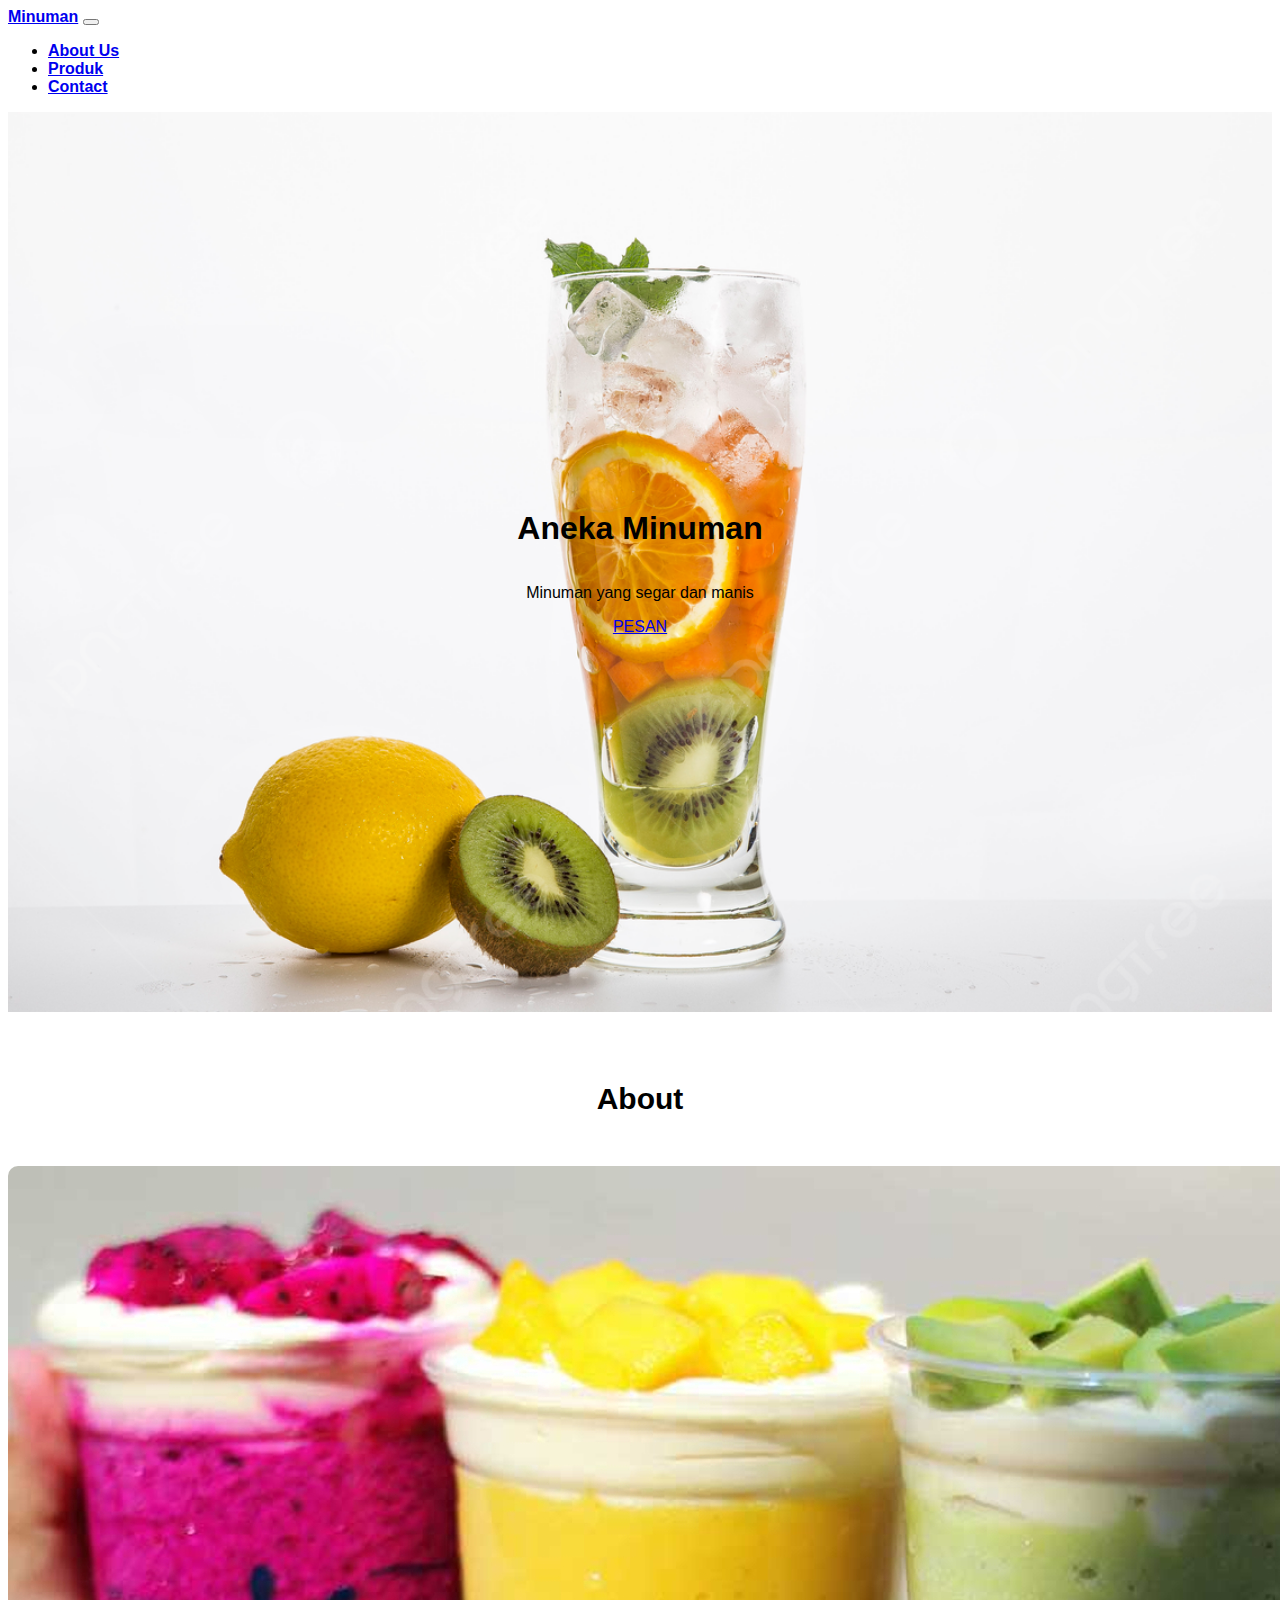
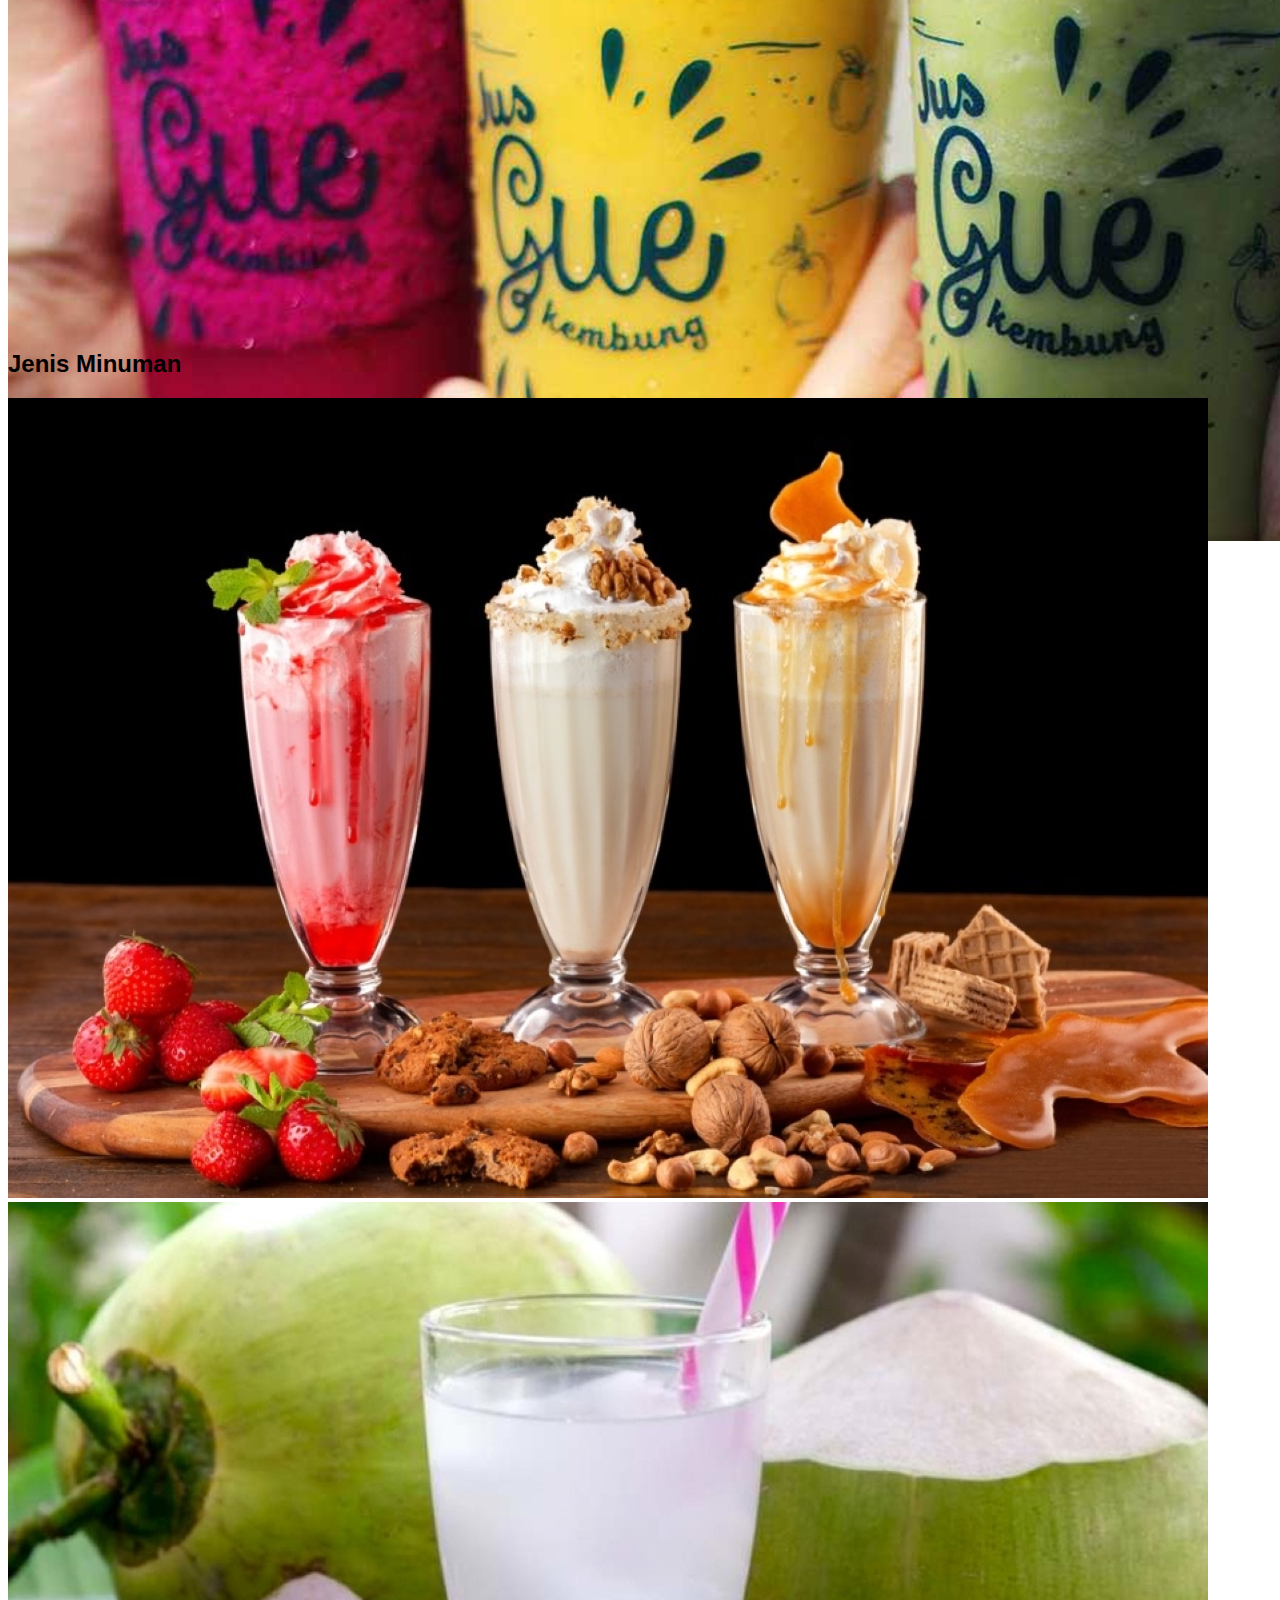
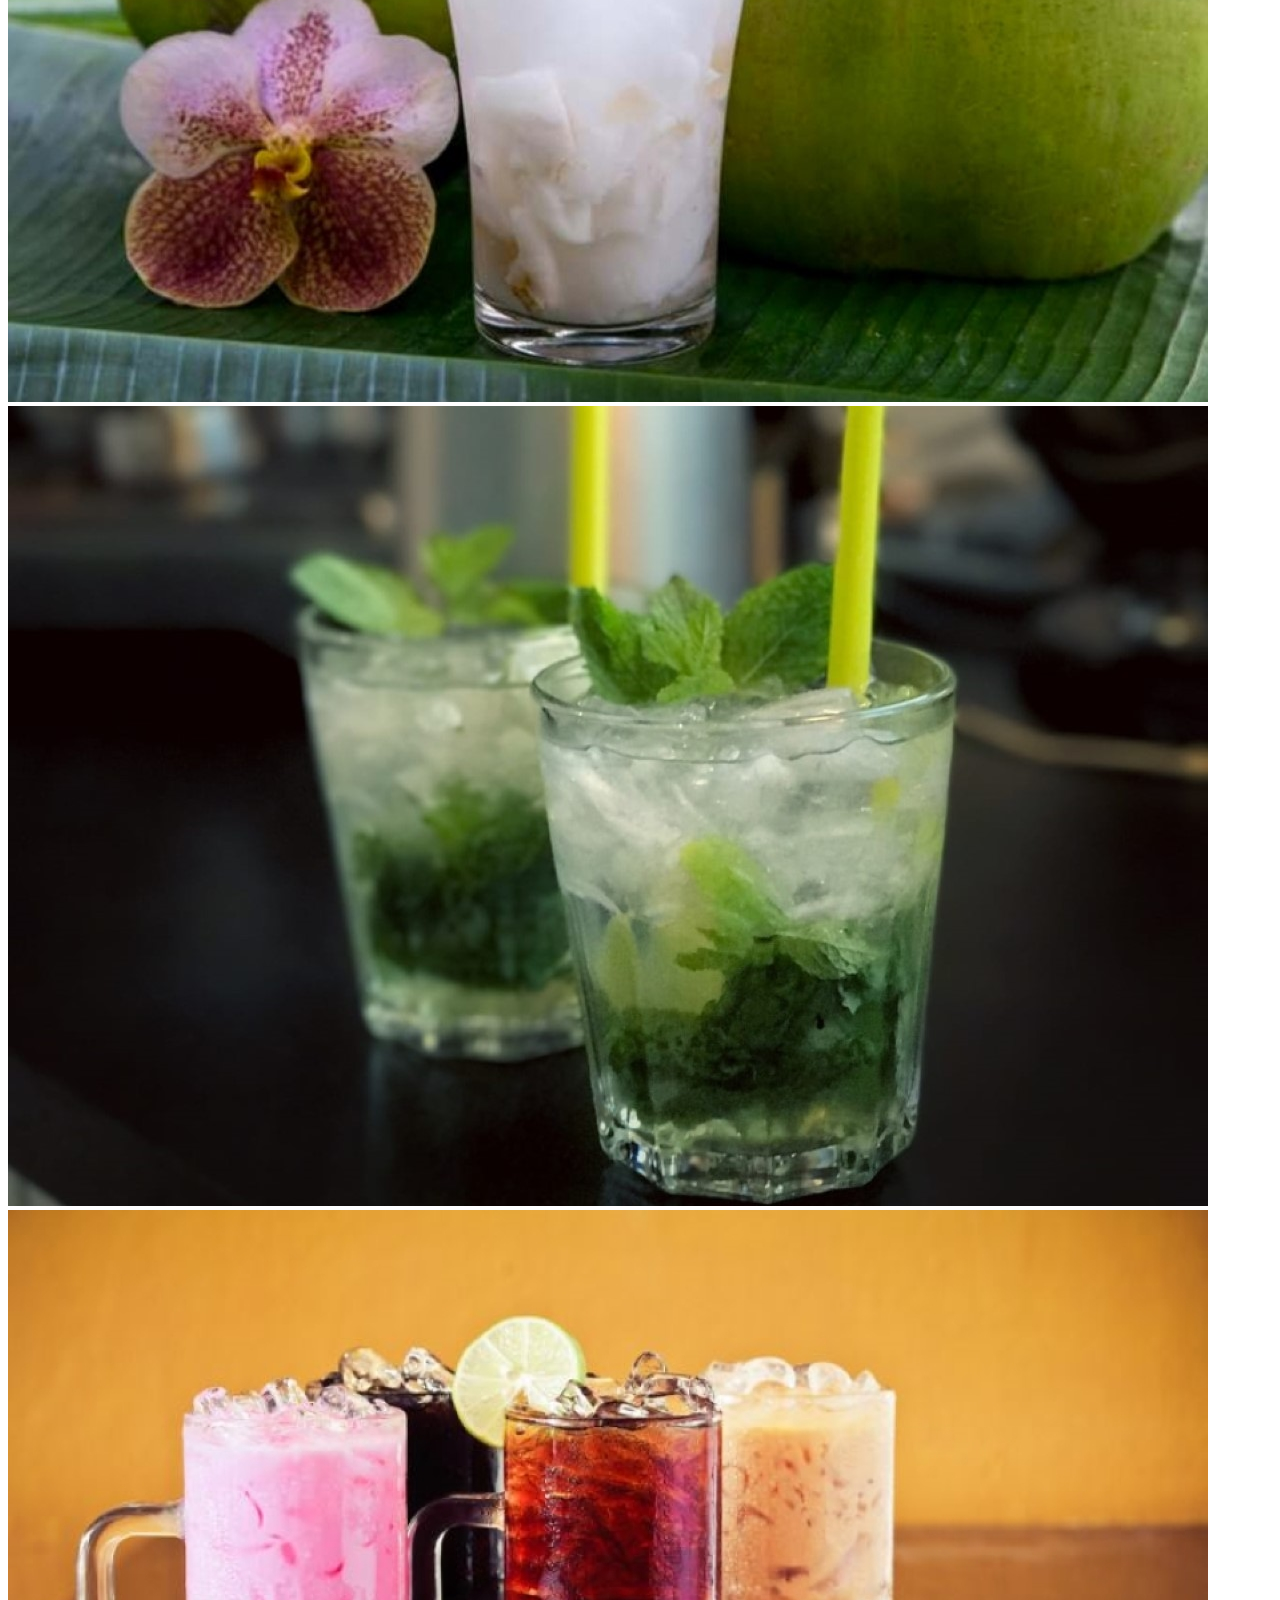
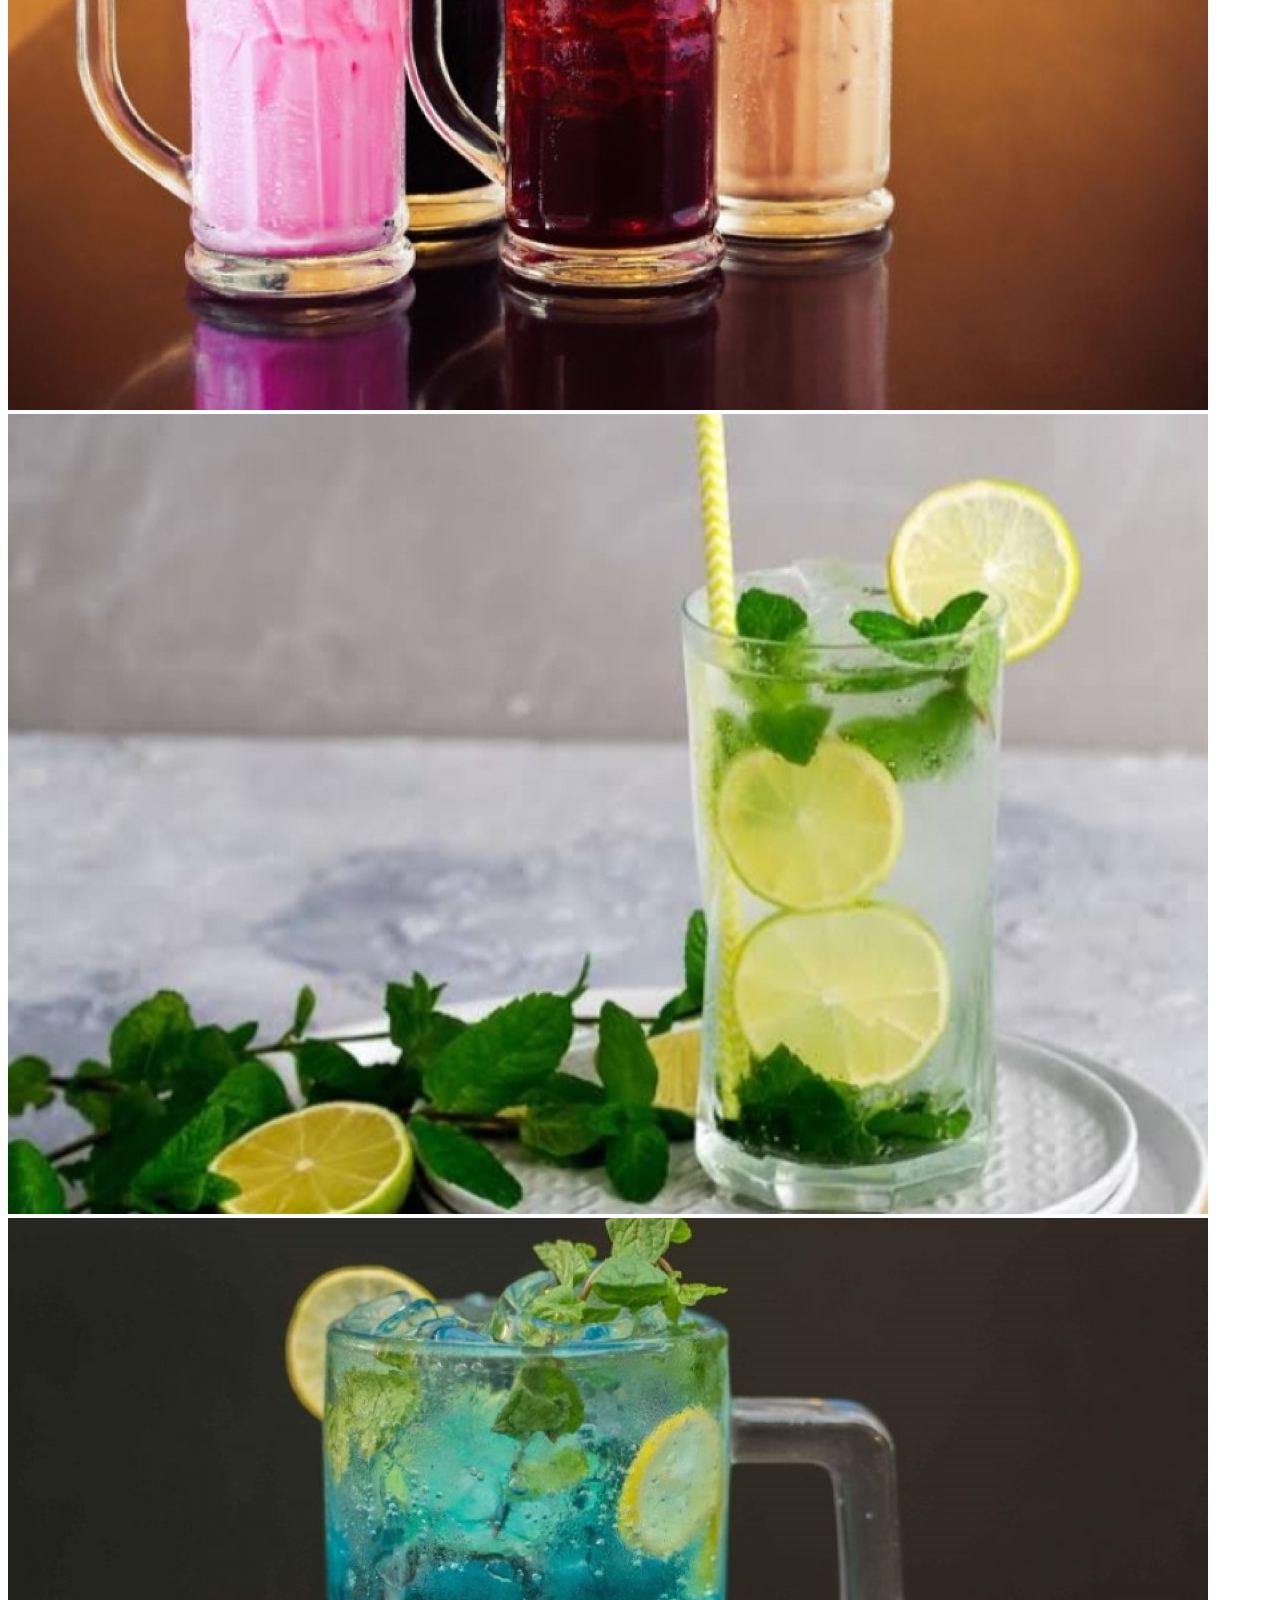
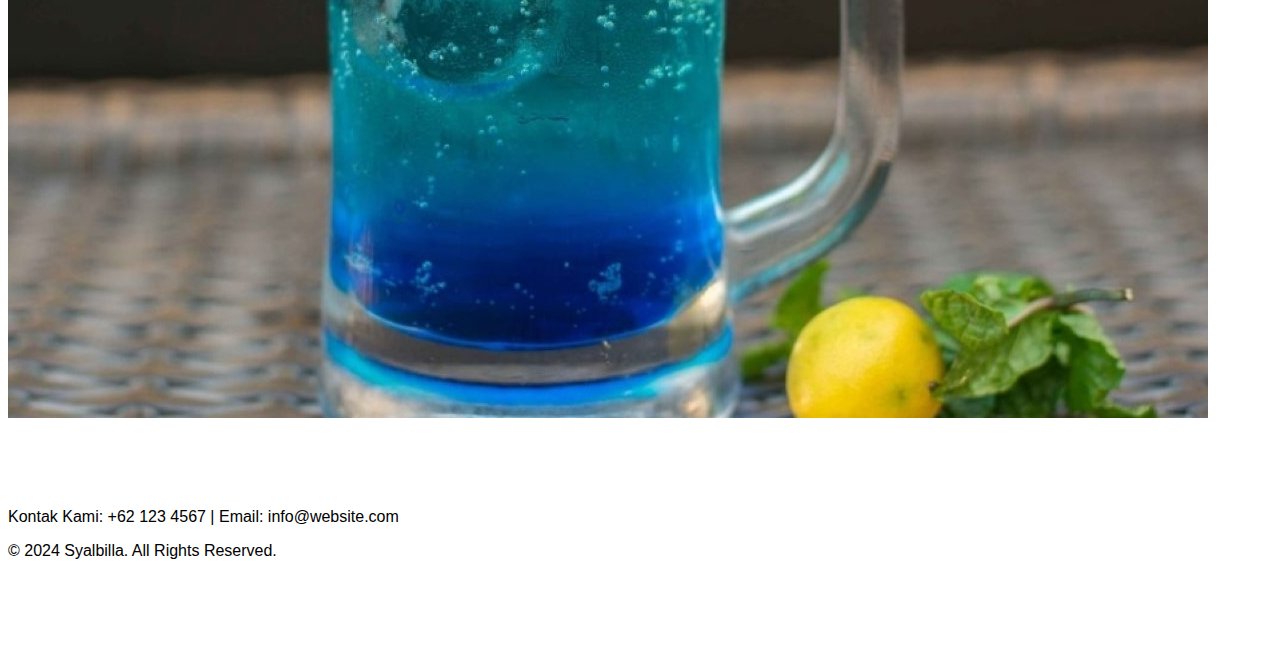
<file: index.html>
<!DOCTYPE html>
<html lang="en">
<head>
    <meta charset="UTF-8">
    <meta name="viewport" content="width=device-width, initial-scale=1.0">
    <link href="https://cdn.jsdelivr.net/npm/bootstrap@5.0.2/dist/css/bootstrap.min.css" rel="stylesheet" integrity="sha384-EVSTQN3/azprG1Anm3QDgpJLIm9Nao0Yz1ztcQTwFspd3yD65VohhpuuCOmLASjC" crossorigin="anonymous">
    <title>Rekayasa Web</title>
    <link rel="stylesheet" href="style.css">
</head>
<body>
        <nav class="navbar navbar-expand-lg navbar-light navbar-transparan fixed-top">
            <div class="container">
              <a class="navbar-brand" href="#">Minuman</a>
              <button class="navbar-toggler" type="button" data-bs-toggle="collapse" data-bs-target="#navbarSupportedContent" aria-controls="navbarSupportedContent" aria-expanded="false" aria-label="Toggle navigation">
                <span class="navbar-toggler-icon"></span>
              </button>
              <div class="collapse navbar-collapse" id="navbarSupportedContent">
                <ul class="navbar-nav ms-auto">
                  <li class="nav-item">
                    <a class="nav-link active" aria-current="page" href="about.html">About Us</a>
                  </li>
                  <li class="nav-item">
                    <a class="nav-link active" href="#">Produk</a>
                  </li>
                  <li class="nav-item">
                    <a class="nav-link active" href="#">Contact</a>
                  </li>
                  </li>
                </ul>
              </div>
            </div>
          </nav>

          <section class="images">
              <h1><b>Aneka Minuman</b></h1>
              <p>Minuman yang segar dan manis</p>
              <a class="btn btn-warning text-white btn-lg" href="#" role="button">PESAN</a>
          </section>

          <section class="about">
            <div class="container">
              <div class="heading">About</div>
              <div class="row">
                <div class="col-md-6">
                  <div class="card">
                    <img src="img/ggb2.jpeg" alt="">
                  </div>
                </div>

                <div class="col-md-6">
                  <h2>Minuman</h2>
                  <p>Minuman segar dan manis.</p>
                  <a class="btn btn-warning" href="about.html" role="button">Learn More</a>
                </div>
              </div>
            </div>
          </section>
           <br>
          <section>
            <div class="produk">
              <div class="judul m-5">
                <h2 class="text-center"><b>Jenis Minuman</b></h2>
              </div>
            </div>
            <div class="row row-cols-1 row-cols-md-3 g-4">
              <div class="col-md-6 col-lg-4">
                <div class="card">
                  <img src="img/gb1.jpg" class="card-img-top" alt="">
                  
                </div>
              </div>

              <div class="col-md-6 col-lg-4">
                <div class="card">
                  <img src="img/gb2.jpg" class="card-img-top" alt="">
                  
                </div>
              </div>

              <div class="col-md-6 col-lg-4">
                <div class="card">
                  <img src="img/gb3.jpg" class="card-img-top" alt="">
                  
                </div>
              </div>

              <div class="col-md-6 col-lg-4">
                <div class="card">
                  <img src="img/gb4.jpg" class="card-img-top" alt="">
                  
                </div>
              </div>

              <div class="col-md-6 col-lg-4">
                <div class="card">
                  <img src="img/gb5.jpg" class="card-img-top" alt="">
                  
                </div>
              </div>

              <div class="col-md-6 col-lg-4">
                <div class="card">
                  <img src="img/gb6.jpg" class="card-img-top" alt="">
                  
                </div>
              </div>
            </div>
          </section>
      
          <footer class="bg-warning mt-5 mb-5 text-center">
            <div class="footer">
                <div class="row">
                  <div class="container text-center">
                    <p>Kontak Kami: +62 123 4567 | Email: info@website.com</p>
                    <p>&copy; 2024 Syalbilla. All Rights Reserved.</p>
                </div>
                </div>
            </div>
          </footer>
</body>
</html>
</file>
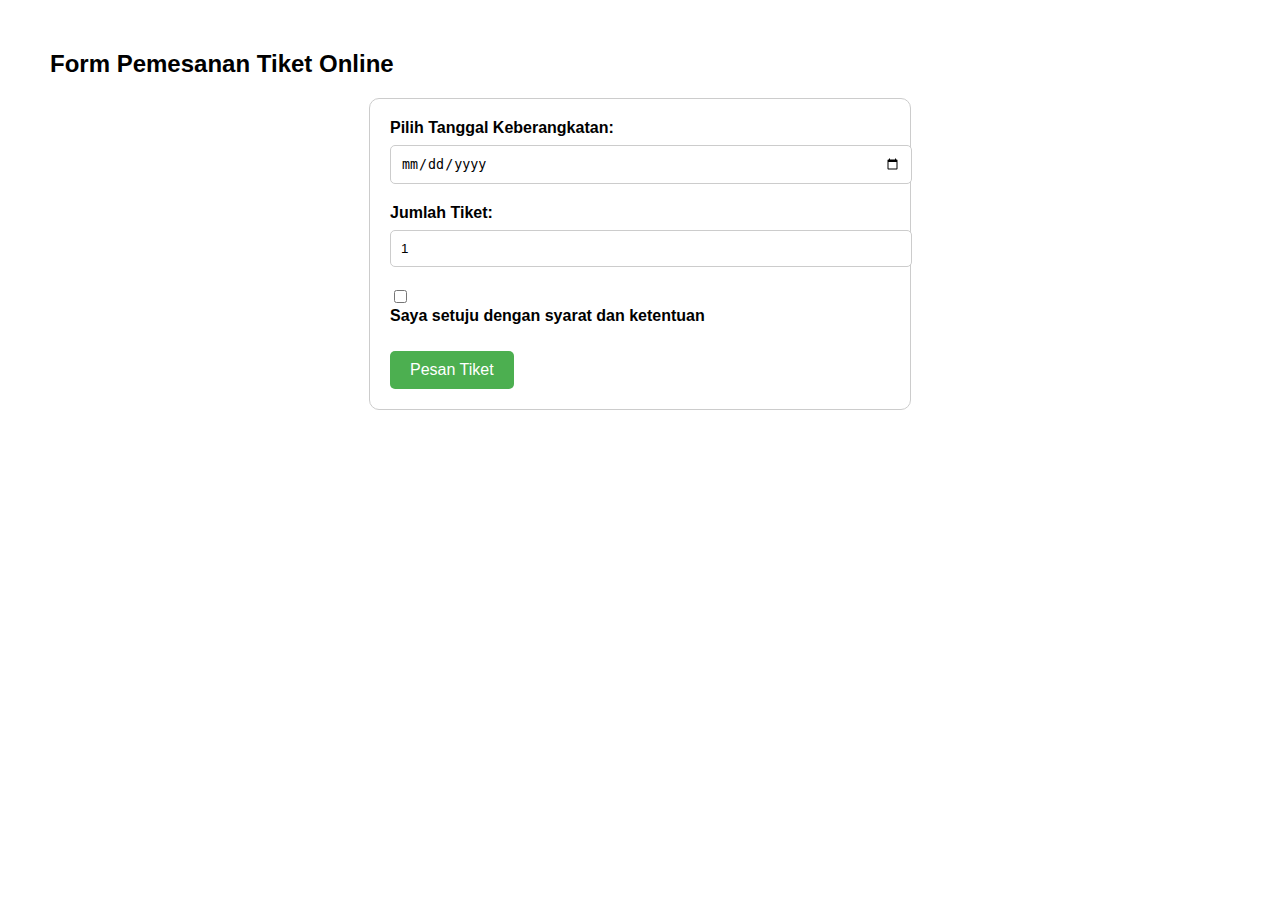
<file: tugas-advance-components.html>
<!DOCTYPE html>
<html lang="id">
<head>
    <meta charset="UTF-8">
    <meta name="viewport" content="width=device-width, initial-scale=1.0">
    <title>Form Pemesanan Tiket Online</title>
    <style>
        body {
            font-family: Arial, sans-serif;
            margin: 50px;
        }

        form {
            max-width: 500px;
            margin: 0 auto;
            padding: 20px;
            border: 1px solid #ccc;
            border-radius: 10px;
        }
        label {
            display: block;
            margin-bottom: 8px;
            font-weight: bold;
        }
        input[type="date"], input[type="number"] {
            width: 100%;
            padding: 10px;
            margin-bottom: 20px;
            border: 1px solid #ccc;
            border-radius: 5px;
        }
        input[type="checkbox"] {
            margin-right: 10px;
        }
        button {
            padding: 10px 20px;
            background-color: #4CAF50;
            color: white;
            border: none;
            border-radius: 5px;
            cursor: pointer;
            font-size: 16px;
        }
        button:hover {
            background-color: #45a049;
        }
    </style>
    <script>
        function validateForm() {
            const agree = document.getElementById("agree").checked;
            const errorMessage = document.getElementById("error-message");
            
            if (!agree) {
                errorMessage.textContent = "Anda harus menyetujui syarat dan ketentuan.";
                return false;
            }
            errorMessage.textContent = "";
            return true;
        }
    </script>
</head>
<body>

    <h2>Form Pemesanan Tiket Online</h2>
    <form action="/submit_booking" method="post" onsubmit="return validateForm()">

        <!-- Input Tanggal -->
        <label for="tanggal">Pilih Tanggal Keberangkatan:</label>
        <input type="date" id="tanggal" name="tanggal" required>

        <!-- Input Jumlah Tiket -->
        <label for="jumlah-tiket">Jumlah Tiket:</label>
        <input type="number" id="jumlah-tiket" name="jumlah_tiket" min="1" value="1" required>

        <!-- Checkbox Syarat dan Ketentuan -->
        <input type="checkbox" id="agree" name="agree" required>
        <label for="agree">Saya setuju dengan syarat dan ketentuan</label><br>

        <!-- Pesan Error -->
        <div class="error" id="error-message" style="color:red;"></div>

        <!-- Tombol Submit -->
        <button type="submit">Pesan Tiket</button>

    </form>

</body>
</html>
</file>
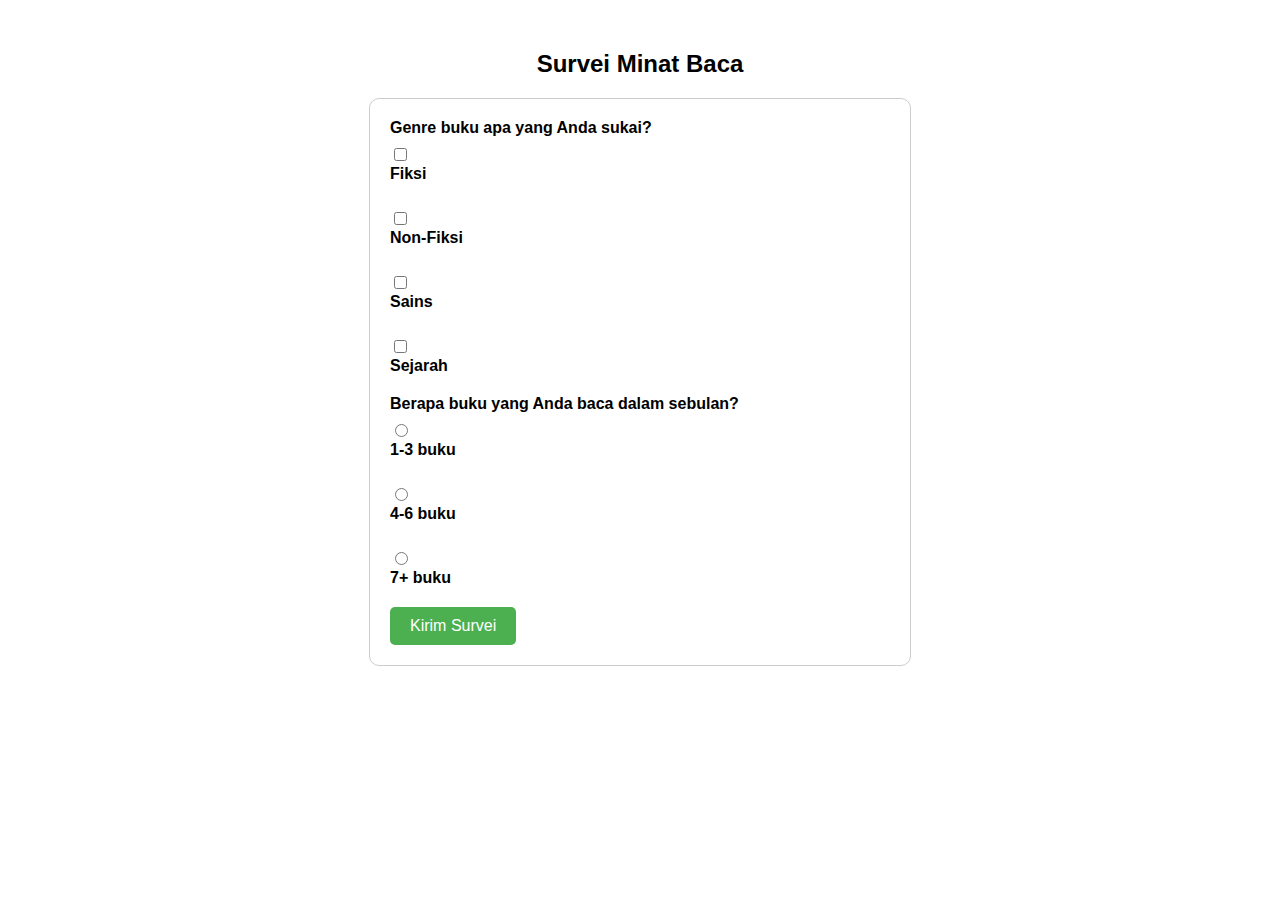
<file: tugas-checkbox-radio.html>
<!DOCTYPE html>
<html lang="id">
<head>
    <meta charset="UTF-8">
    <meta name="viewport" content="width=device-width, initial-scale=1.0">
    <title>Survei Minat Baca</title>
    <style>
        body {
            font-family: Arial, sans-serif;
            margin: 50px;
        }
        form {
            max-width: 500px;
            margin: 0 auto;
            padding: 20px;
            border: 1px solid #ccc;
            border-radius: 10px;
        }
        h2 {
            text-align: center;
        }
        label {
            display: block;
            margin-bottom: 8px;
            font-weight: bold;
        }
        .checkbox-group, .radio-group {
            margin-bottom: 20px;
        }
        button {
            padding: 10px 20px;
            background-color: #4CAF50;
            color: white;
            border: none;
            border-radius: 5px;
            cursor: pointer;
            font-size: 16px;
        }
        button:hover {
            background-color: #45a049;
        }
    </style>
</head>
<body>

    <h2>Survei Minat Baca</h2>
    <form action="/submit_survey" method="post">

        <!-- Pertanyaan 1: Genre Buku -->
        <label for="genre">Genre buku apa yang Anda sukai?</label>
        <div class="checkbox-group">
            <input type="checkbox" id="fiksi" name="genre" value="Fiksi">
            <label for="fiksi">Fiksi</label><br>

            <input type="checkbox" id="nonfiksi" name="genre" value="Non-Fiksi">
            <label for="nonfiksi">Non-Fiksi</label><br>

            <input type="checkbox" id="sains" name="genre" value="Sains">
            <label for="sains">Sains</label><br>

            <input type="checkbox" id="sejarah" name="genre" value="Sejarah">
            <label for="sejarah">Sejarah</label>
        </div>

        <!-- Pertanyaan 2: Jumlah Buku yang Dibaca -->
        <label for="jumlah-buku">Berapa buku yang Anda baca dalam sebulan?</label>
        <div class="radio-group">
            <input type="radio" id="1-3" name="jumlah_buku" value="1-3" required>
            <label for="1-3">1-3 buku</label><br>

            <input type="radio" id="4-6" name="jumlah_buku" value="4-6">
            <label for="4-6">4-6 buku</label><br>

            <input type="radio" id="7+" name="jumlah_buku" value="7+">
            <label for="7+">7+ buku</label>
        </div>

        <!-- Tombol Submit -->
        <button type="submit">Kirim Survei</button>

    </form>

</body>
</html>
</file>
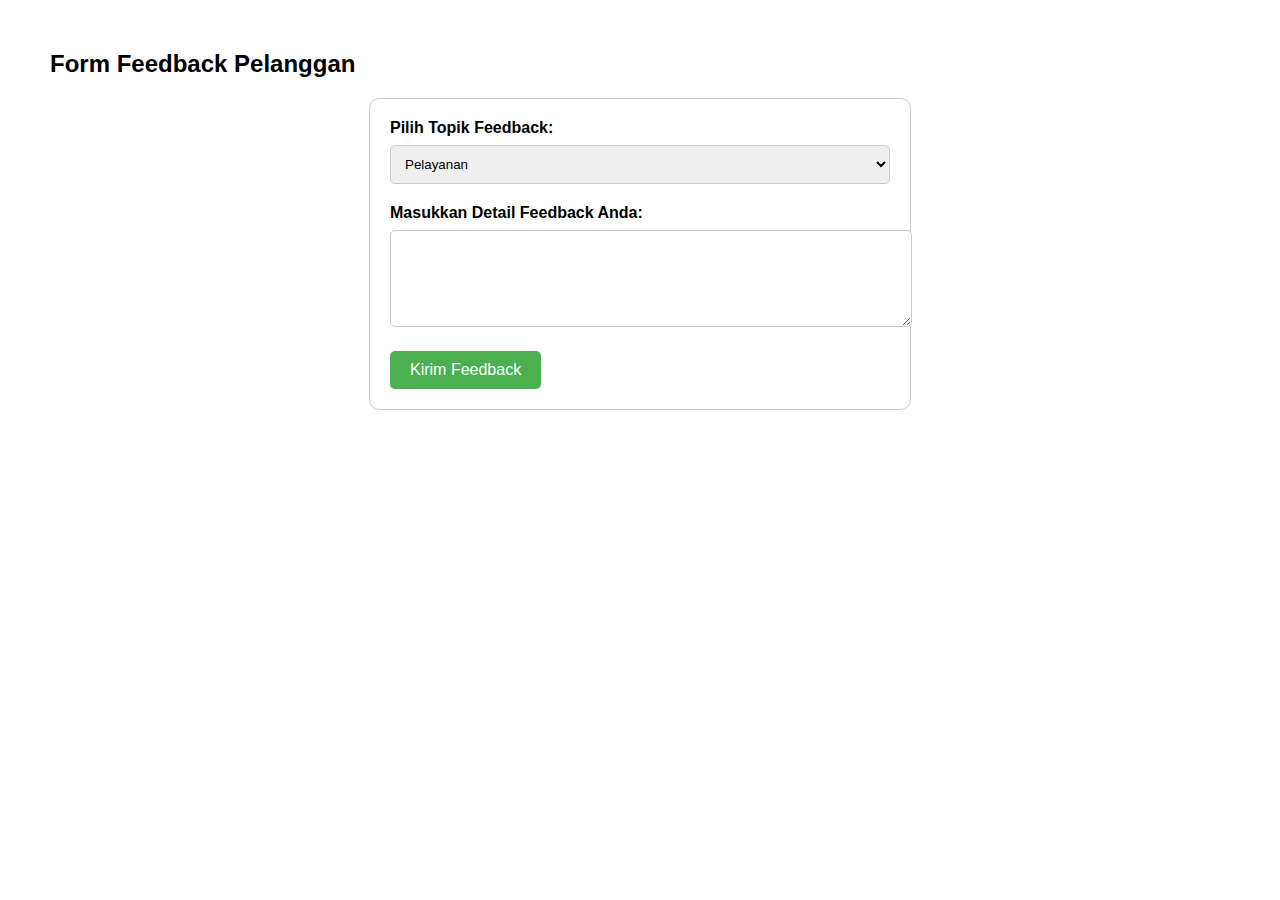
<file: tugas-dropdown-textarea.html>
<!DOCTYPE html>
<html lang="id">
<head>
    <meta charset="UTF-8">
    <meta name="viewport" content="width=device-width, initial-scale=1.0">
    <title>Form Feedback Pelanggan</title>
    <style>
        body {
            font-family: Arial, sans-serif;
            margin: 50px;
        }
        form {
            max-width: 500px;
            margin: 0 auto;
            padding: 20px;
            border: 1px solid #ccc;
            border-radius: 10px;
        }
        label {
            display: block;
            margin-bottom: 8px;
            font-weight: bold;
        }
        select, textarea {
            width: 100%;
            padding: 10px;
            margin-bottom: 20px;
            border: 1px solid #ccc;
            border-radius: 5px;
        }
        button {
            padding: 10px 20px;
            background-color: #4CAF50;
            color: white;
            border: none;
            border-radius: 5px;
            cursor: pointer;
            font-size: 16px;
        }
        button:hover {
            background-color: #45a049;
        }
    </style>
</head>
<body>

    <h2>Form Feedback Pelanggan</h2>
    <form action="/submit_feedback" method="post">

        <!-- Dropdown untuk Topik Feedback -->
        <label for="topik">Pilih Topik Feedback:</label>
        <select id="topik" name="topik" required>
            <option value="Pelayanan">Pelayanan</option>
            <option value="Produk">Produk</option>
            <option value="Lainnya">Lainnya</option>
        </select>

        <!-- Textarea untuk Detail Feedback -->
        <label for="feedback">Masukkan Detail Feedback Anda:</label>
        <textarea id="feedback" name="feedback" rows="5" required></textarea>

        <!-- Tombol Submit -->
        <button type="submit">Kirim Feedback</button>

    </form>

</body>
</html>
</file>
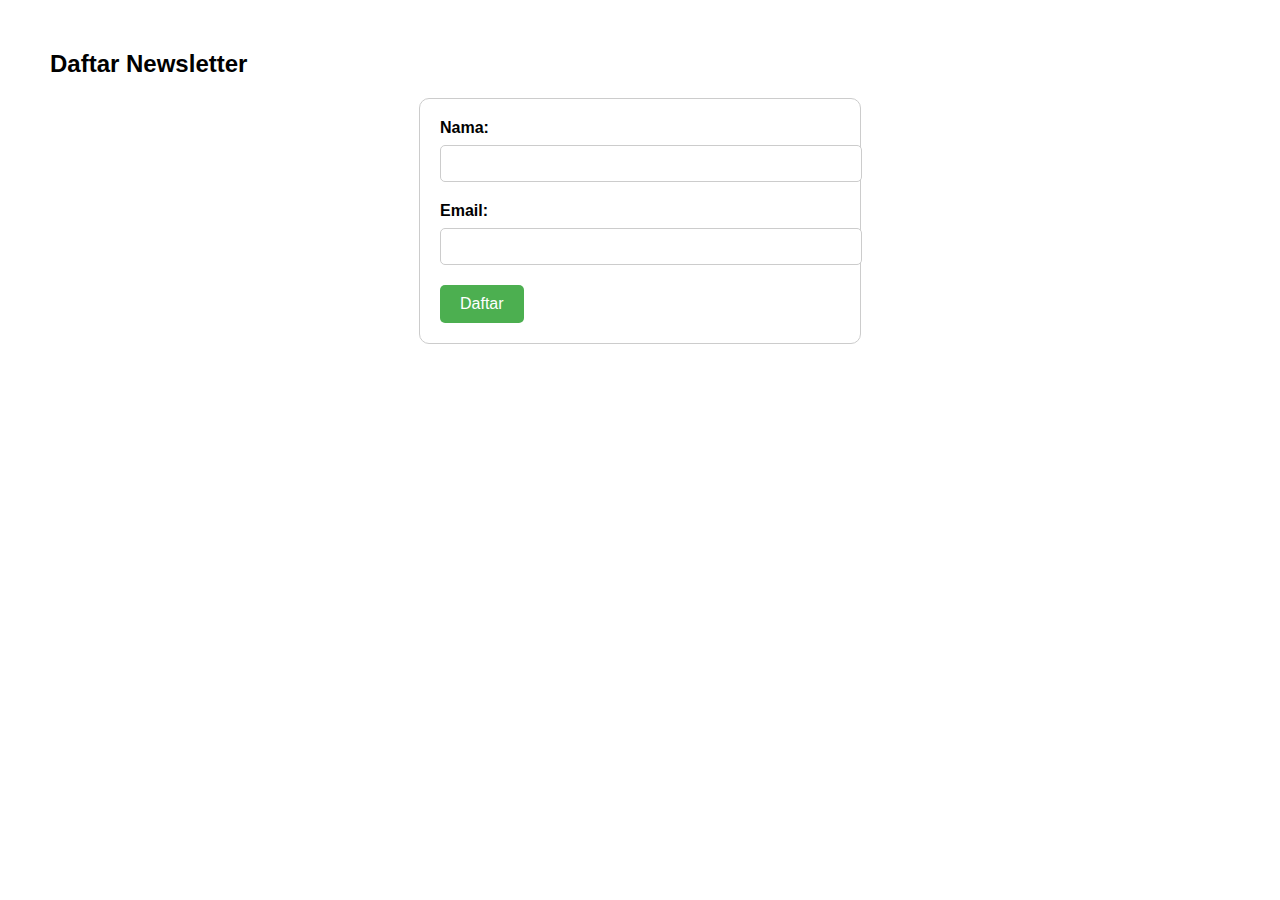
<file: tugas-form-sederhana.html>
<!DOCTYPE html>
<html lang="id">
<head>
    <meta charset="UTF-8">
    <meta name="viewport" content="width=device-width, initial-scale=1.0">
    <title>Pendaftaran Newsletter</title>
    <style>
        body {
            font-family: Arial, sans-serif;
            margin: 50px;
        }
        form {
            max-width: 400px;
            margin: 0 auto;
            padding: 20px;
            border: 1px solid #ccc;
            border-radius: 10px;
        }
        label {
            display: block;
            margin-bottom: 8px;
            font-weight: bold;
        }
        input[type="text"], input[type="email"] {
            width: 100%;
            padding: 10px;
            margin-bottom: 20px;
            border: 1px solid #ccc;
            border-radius: 5px;
        }
        button {
            padding: 10px 20px;
            background-color: #4CAF50;
            color: white;
            border: none;
            border-radius: 5px;
            cursor: pointer;
            font-size: 16px;
        }
        button:hover {
            background-color: #45a049;
        }
    </style>
</head>
<body>

    <h2>Daftar Newsletter</h2>
    <form action="/submit_newsletter" method="post">
        <label for="name">Nama:</label>
        <input type="text" id="name" name="name" required>

        <label for="email">Email:</label>
        <input type="email" id="email" name="email" required>

        <button type="submit">Daftar</button>
    </form>

</body>
</html>
</file>
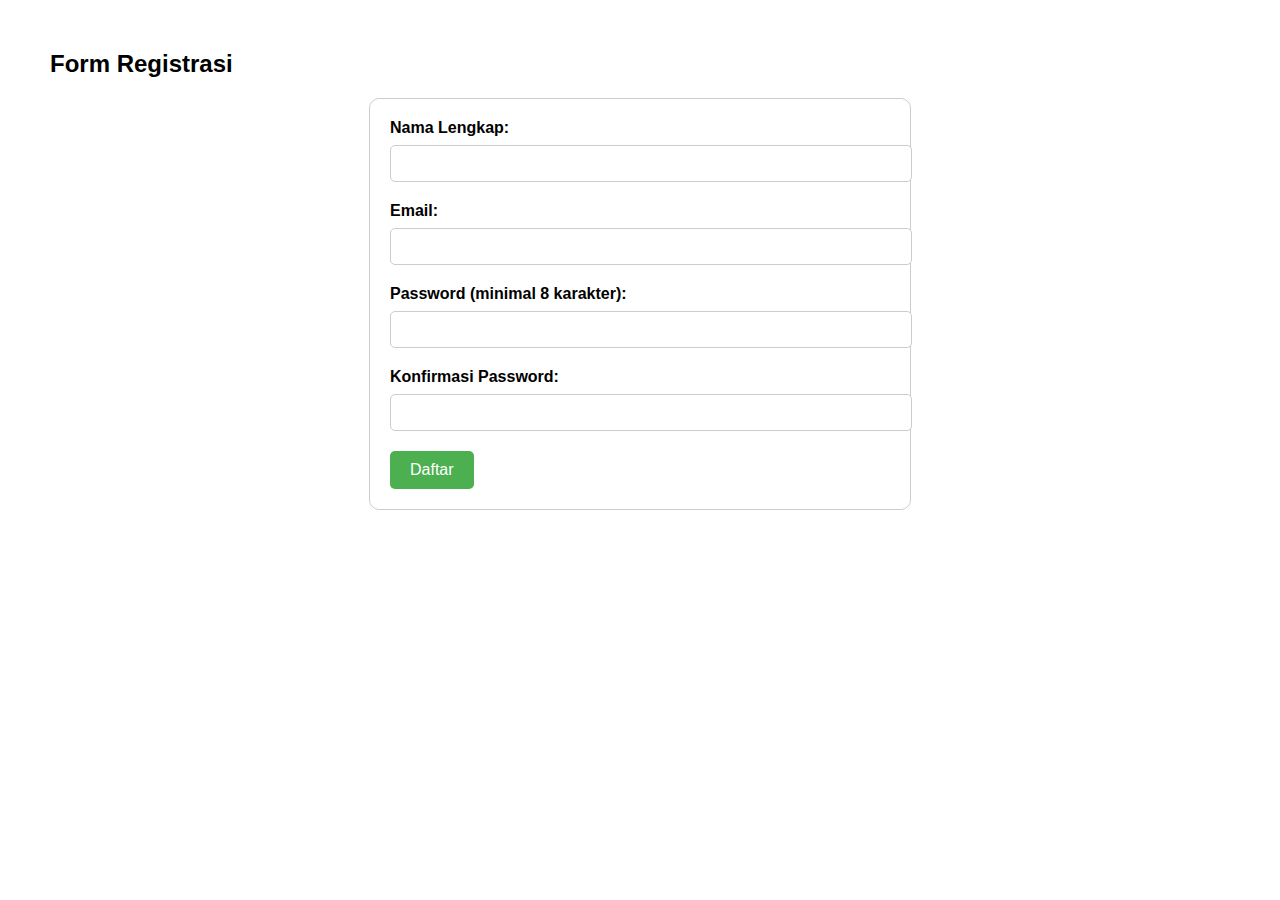
<file: tugas-registrasi-validasi.html>
<!DOCTYPE html>
<html lang="id">
<head>
    <meta charset="UTF-8">
    <meta name="viewport" content="width=device-width, initial-scale=1.0">
    <title>Form Registrasi</title>
    <style>
        body {
            font-family: Arial, sans-serif;
            margin: 50px;
        }
        form {
            max-width: 500px;
            margin: 0 auto;
            padding: 20px;
            border: 1px solid #ccc;
            border-radius: 10px;
        }
        label {
            display: block;
            margin-bottom: 8px;
            font-weight: bold;
        }
        input[type="text"], input[type="email"], input[type="password"] {
            width: 100%;
            padding: 10px;
            margin-bottom: 20px;
            border: 1px solid #ccc;
            border-radius: 5px;
        }
        button {
            padding: 10px 20px;
            background-color: #4CAF50;
            color: white;
            border: none;
            border-radius: 5px;
            cursor: pointer;
            font-size: 16px;
        }
        button:hover {
            background-color: #45a049;
        }
        .error {
            color: red;
            font-size: 14px;
        }
    </style>
    <script>
        function validateForm() {
            const password = document.getElementById("password").value;
            const confirmPassword = document.getElementById("confirm-password").value;
            const errorMessage = document.getElementById("error-message");
            
            if (password !== confirmPassword) {
                errorMessage.textContent = "Konfirmasi password harus sama dengan password.";
                return false;
            }
            errorMessage.textContent = "";
            return true;
        }
    </script>
</head>
<body>

    <h2>Form Registrasi</h2>
    <form action="/submit_registration" method="post" onsubmit="return validateForm()">

        <!-- Nama Lengkap -->
        <label for="nama">Nama Lengkap:</label>
        <input type="text" id="nama" name="nama" required>

        <!-- Email -->
        <label for="email">Email:</label>
        <input type="email" id="email" name="email" required>

        <!-- Password -->
        <label for="password">Password (minimal 8 karakter):</label>
        <input type="password" id="password" name="password" minlength="8" required>

        <!-- Konfirmasi Password -->
        <label for="confirm-password">Konfirmasi Password:</label>
        <input type="password" id="confirm-password" name="confirm_password" minlength="8" required>

        <!-- Pesan Error Konfirmasi Password -->
        <div class="error" id="error-message"></div>

        <!-- Tombol Submit -->
        <button type="submit">Daftar</button>

    </form>

</body>
</html>
</file>
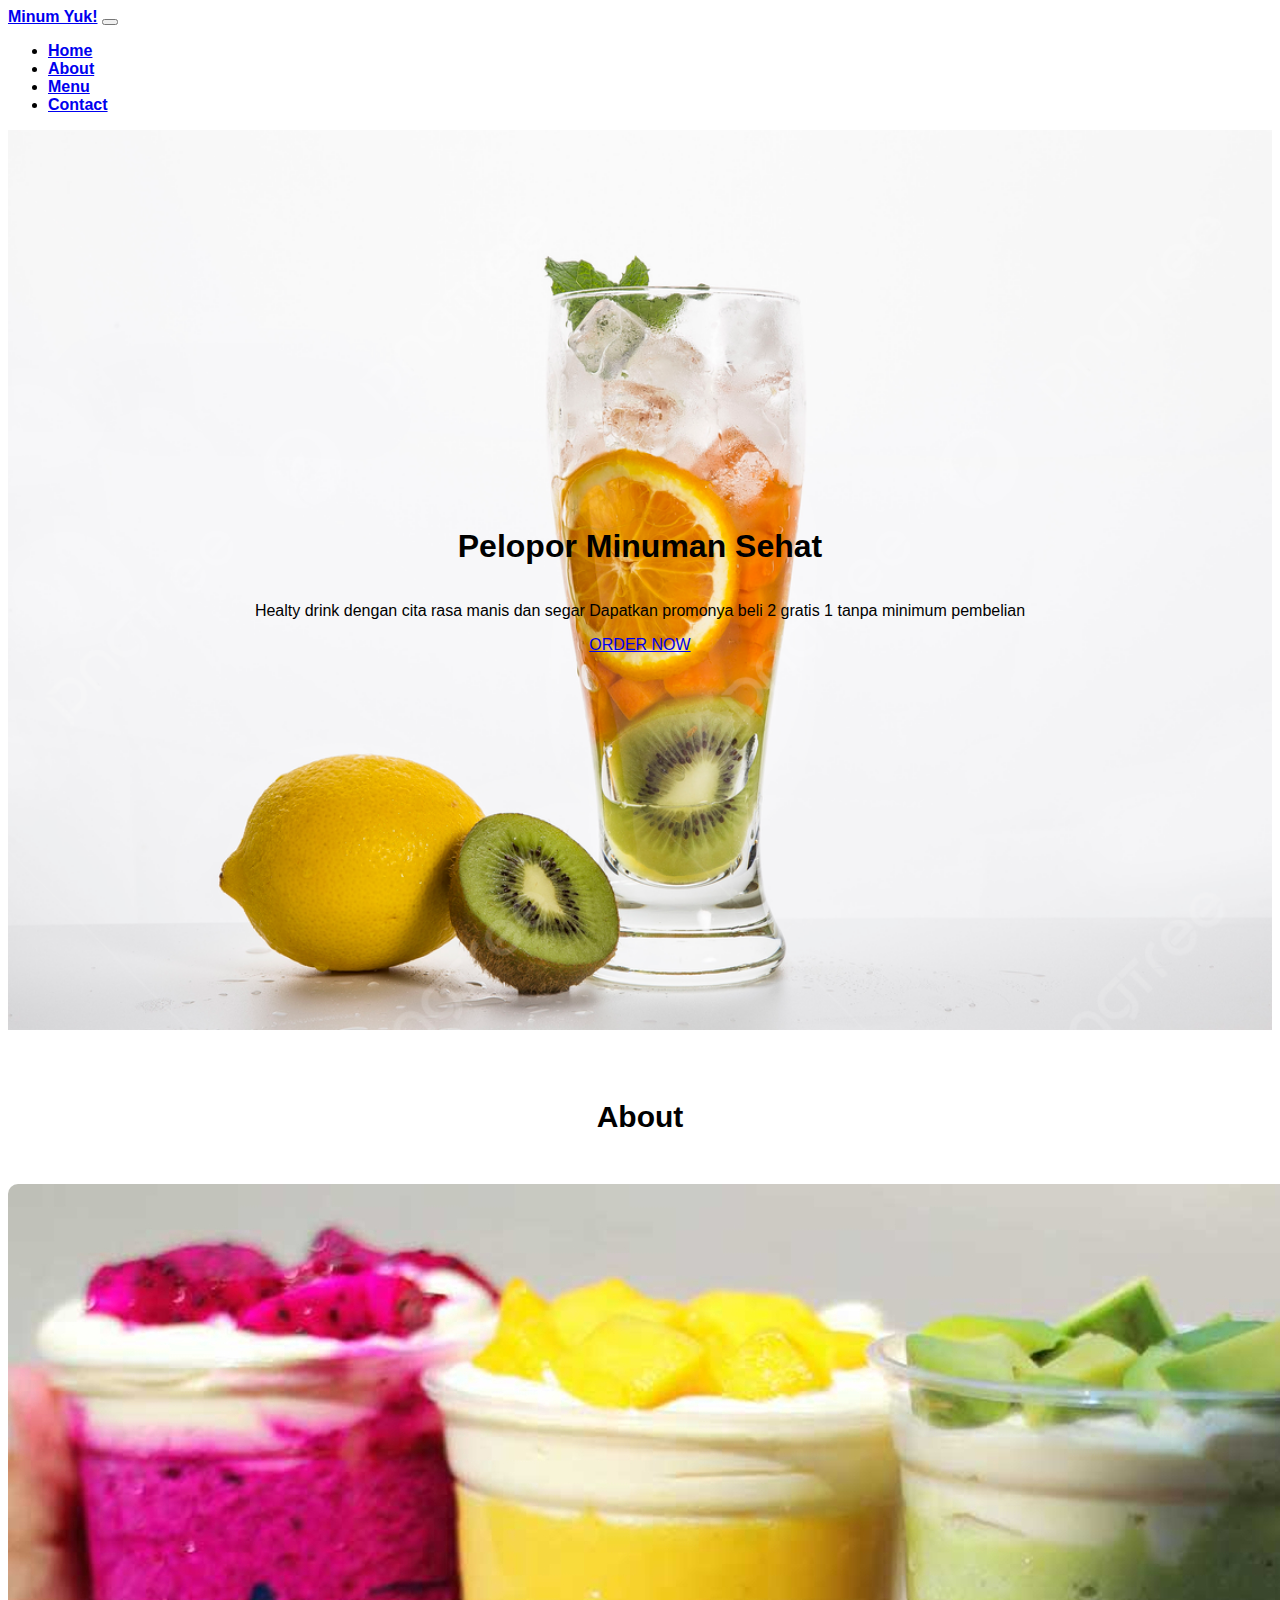
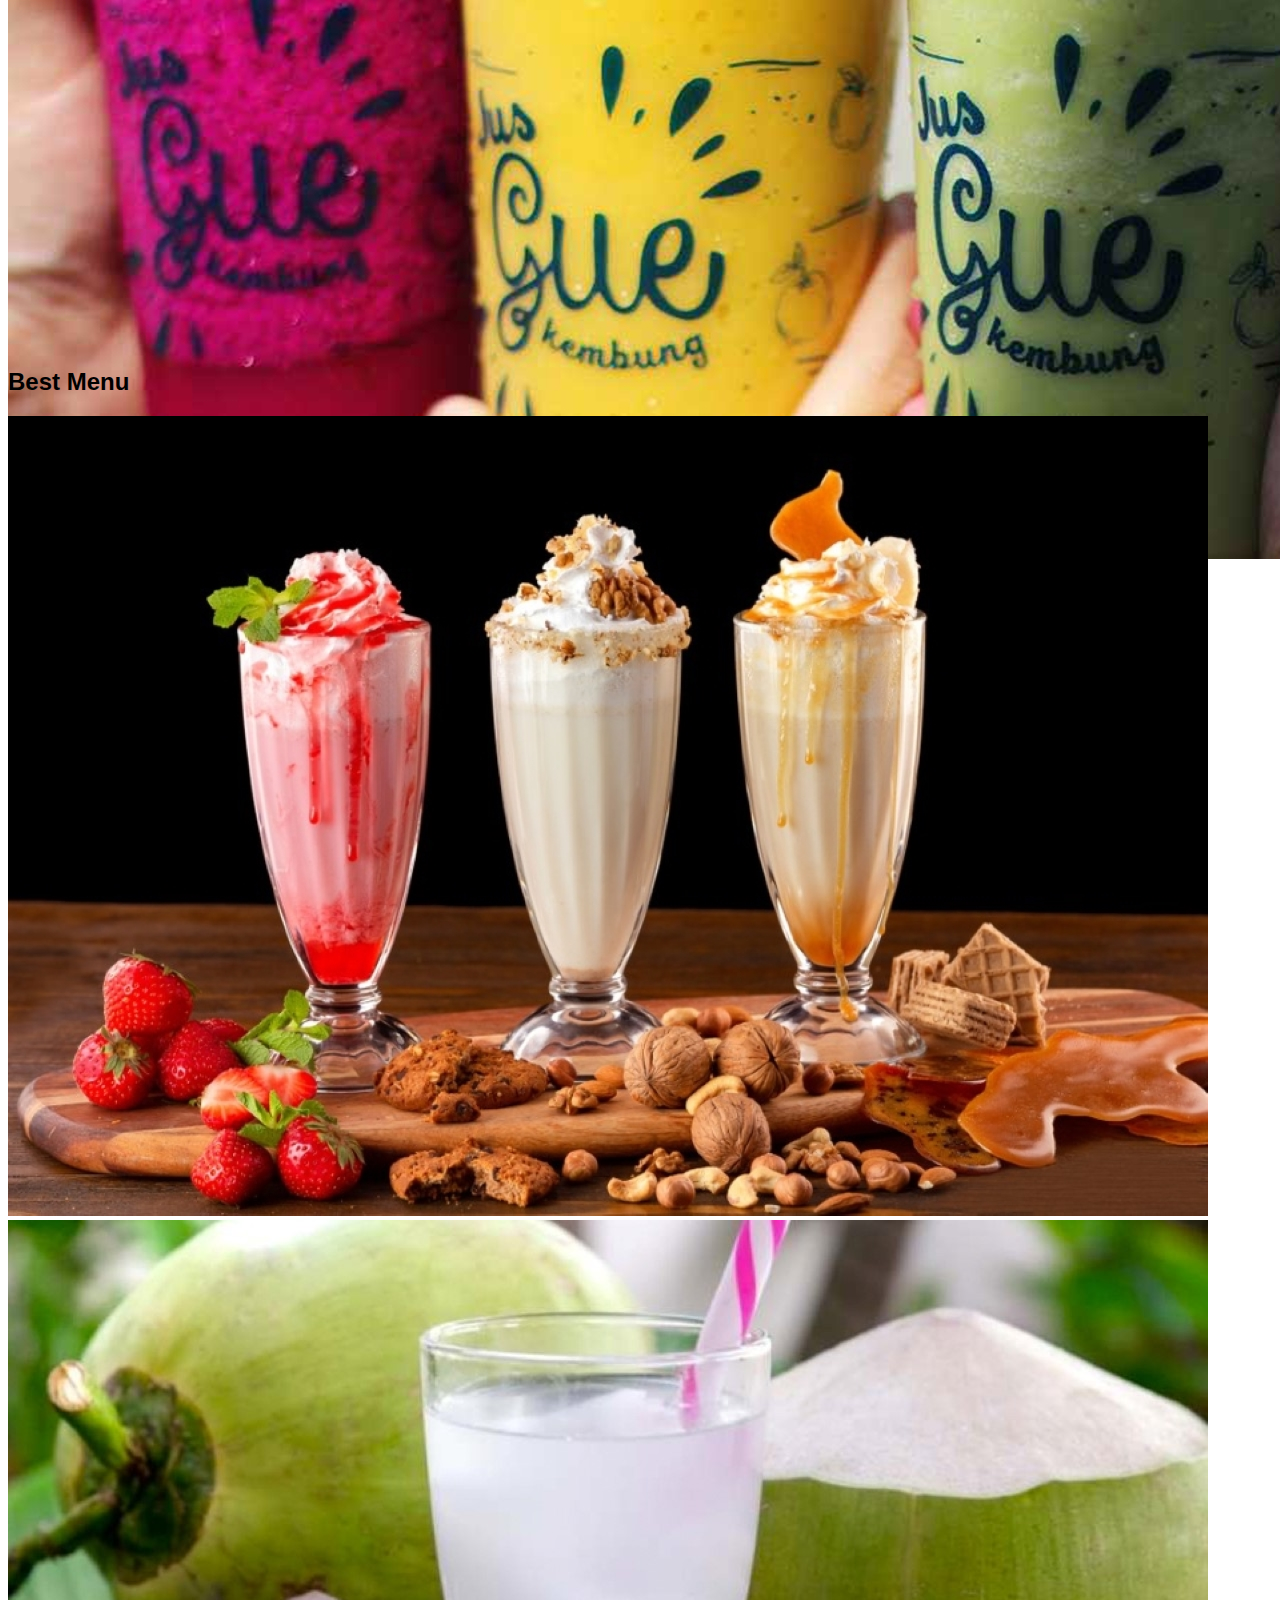
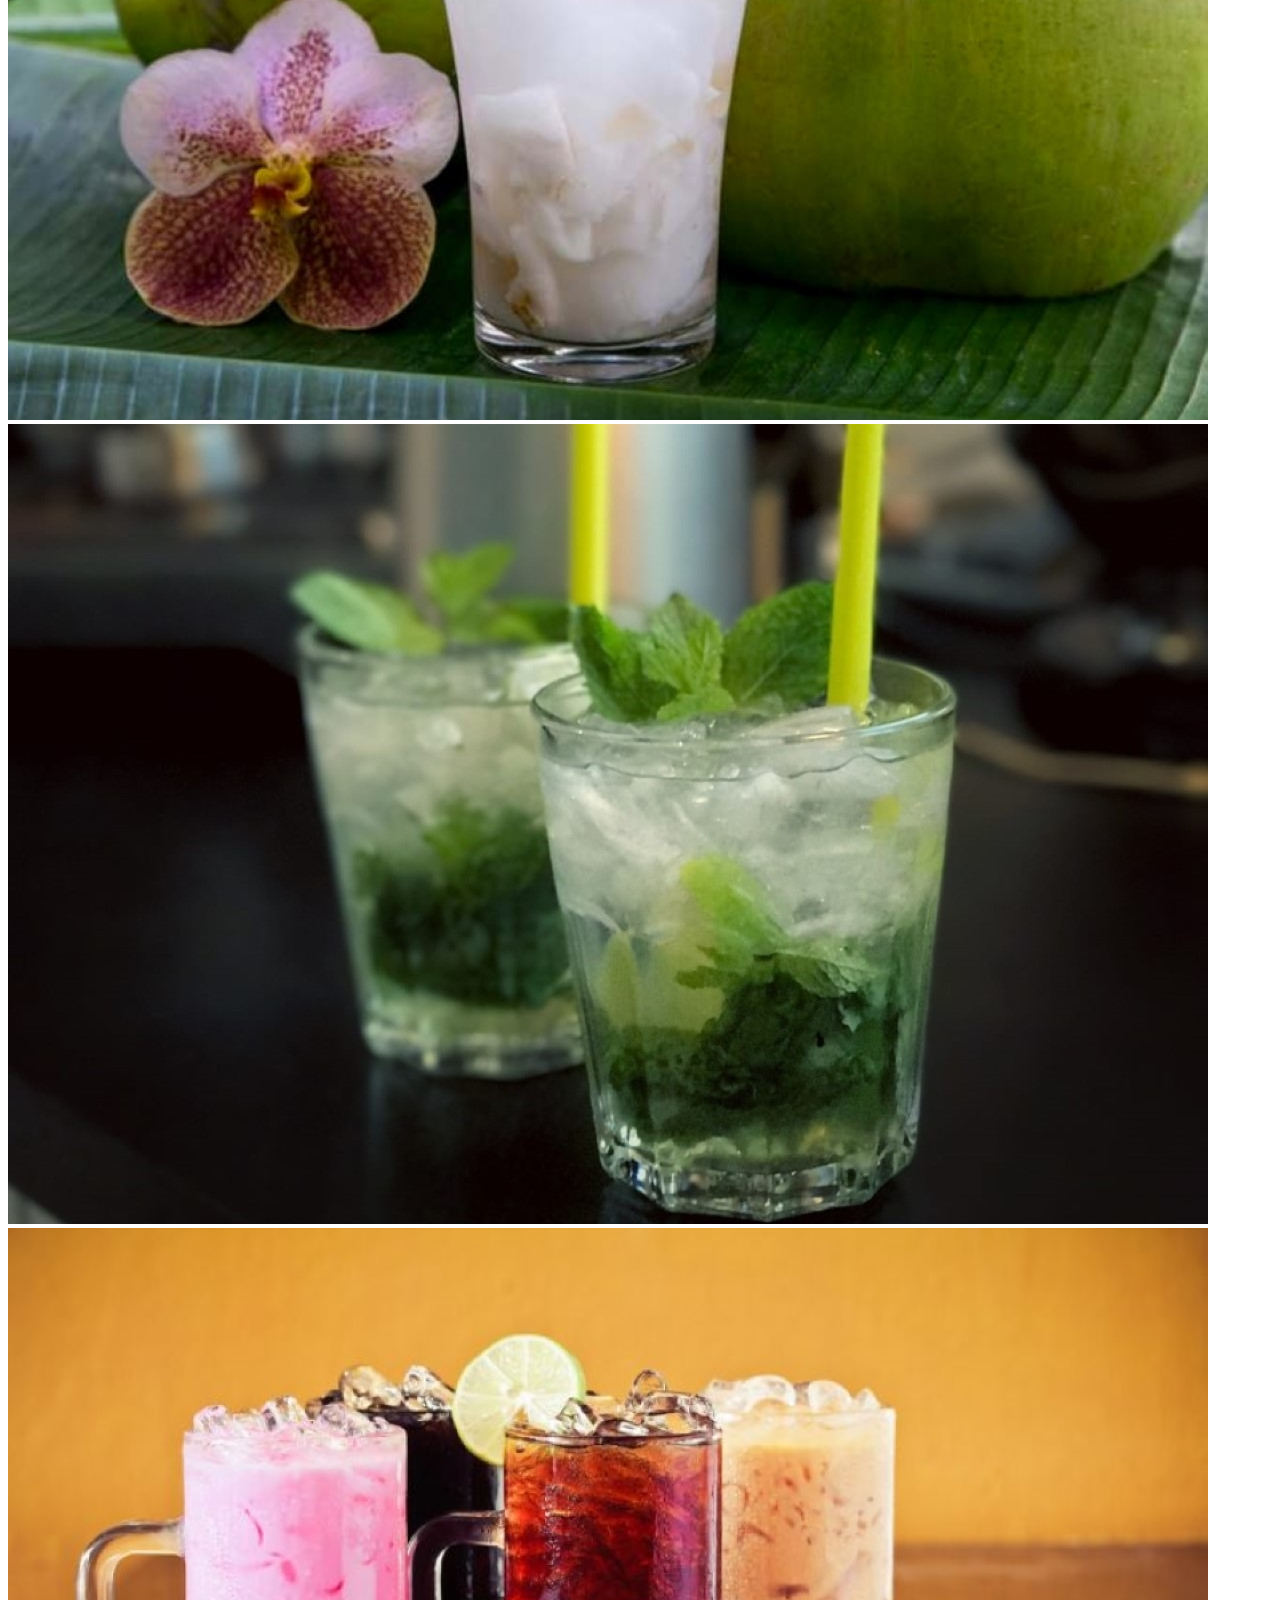
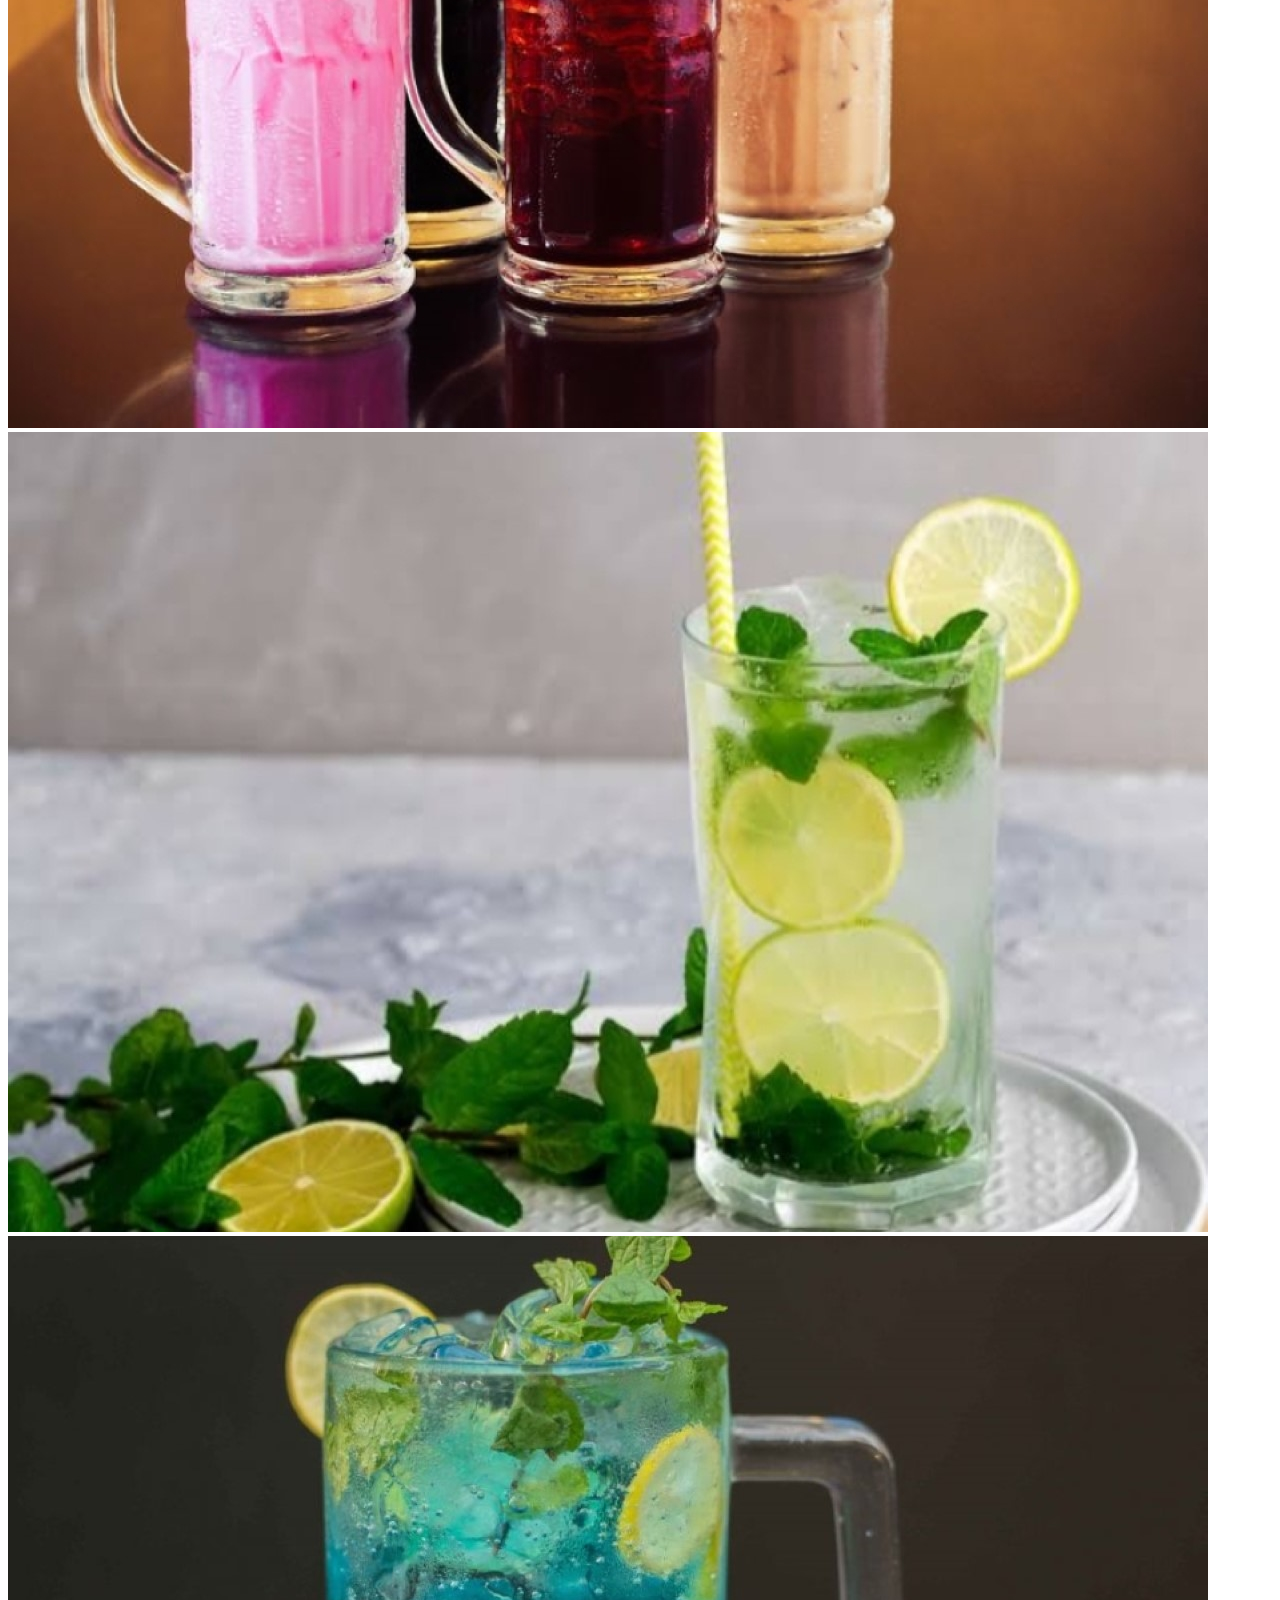
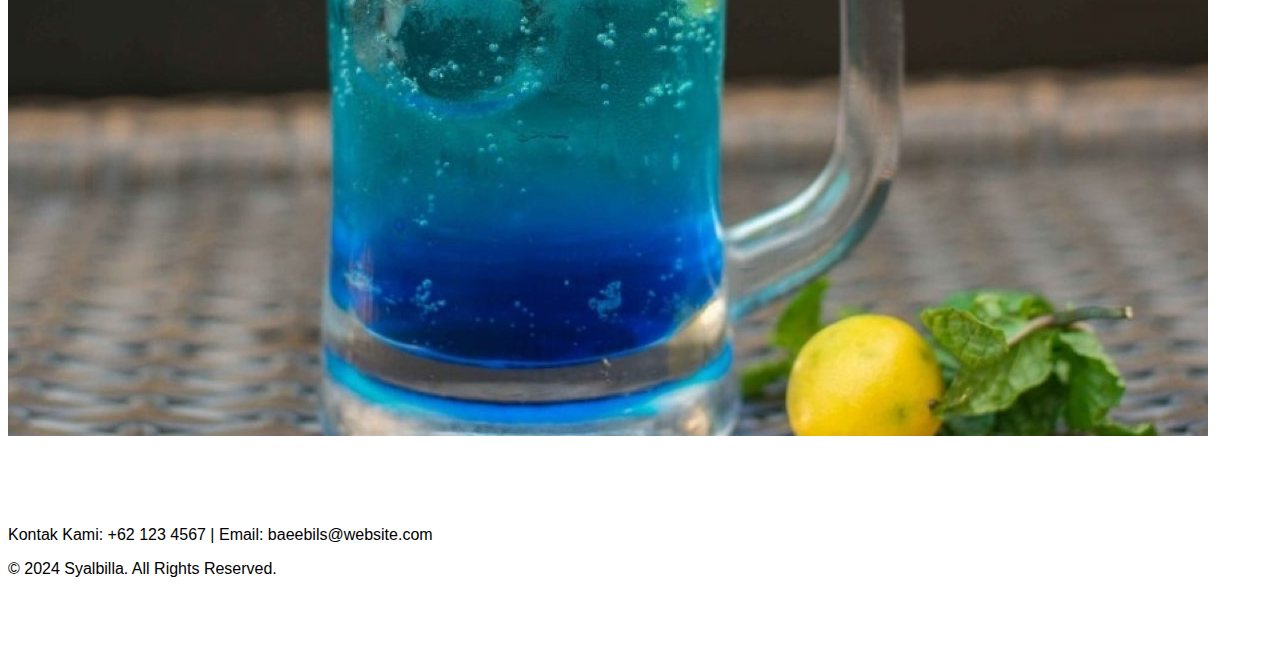
<file: tugas-responsivitas-[nim].html>
<!DOCTYPE html>
<html lang="en">
<head>
    <meta charset="UTF-8">
    <meta name="viewport" content="width=device-width, initial-scale=1.0">
    <link href="https://cdn.jsdelivr.net/npm/bootstrap@5.0.2/dist/css/bootstrap.min.css" rel="stylesheet" integrity="sha384-EVSTQN3/azprG1Anm3QDgpJLIm9Nao0Yz1ztcQTwFspd3yD65VohhpuuCOmLASjC" crossorigin="anonymous">
    <title>Rekayasa Web</title>
    <link rel="stylesheet" href="style.css">
</head>
<body>
  <nav class="navbar navbar-expand-lg navbar-light bg-light">
    <div class="container-fluid">
        <a class="navbar-brand" href="#">Minum Yuk!</a>
        <button class="navbar-toggler" type="button" data-bs-toggle="collapse" data-bs-target="#navbarNav" aria-controls="navbarNav" aria-expanded="false" aria-label="Toggle navigation">
            <span class="navbar-toggler-icon"></span>
        </button>
        <div class="collapse navbar-collapse" id="navbarNav">
            <ul class="navbar-nav ms-auto">
                <li class="nav-item">
                    <a class="nav-link active" href="#">Home</a>
                </li>
                <li class="nav-item">
                    <a class="nav-link" href="#">About</a>
                </li>
                <li class="nav-item">
                    <a class="nav-link" href="#">Menu</a>
                </li>
                <li class="nav-item">
                    <a class="nav-link" href="#">Contact</a>
                </li>
            </ul>
        </div>
    </div>
</nav>

          <section class="images">
              <h1><b>Pelopor Minuman Sehat</b></h1>
              <p>Healty drink dengan cita rasa manis dan segar
                Dapatkan promonya beli 2 gratis 1 tanpa minimum pembelian
              </p>
              <a class="btn btn-warning text-white btn-lg" href="#" role="button">ORDER NOW</a>
          </section>

          <section class="about">
            <div class="container">
              <div class="heading">About</div>
              <div class="row">
                <div class="col-md-6">
                  <div class="card">
                    <img src="img/ggb2.jpeg" alt="">
                  </div>
                </div>

                <div class="col-md-6">
                  <h2>Minuman</h2>
                  <p>Pelopor minuman dengan bahan dan kualitas di pilih dengan baik, memiliki banyak varian serta harga yang terjangkau</p>
                  <a class="btn btn-warning" href="about.html" role="button">Learn More</a>
                </div>
              </div>
            </div>
          </section>
           <br>
          <section>
            <div class="produk">
              <div class="judul m-5">
                <h2 class="text-center"><b>Best Menu</b></h2>
              </div>
            </div>
            <div class="row row-cols-1 row-cols-md-3 g-4">
              <div class="col-md-6 col-lg-4">
                <div class="card">
                  <img src="img/gb1.jpg" class="card-img-top" alt="">
                  
                </div>
              </div>

              <div class="col-md-6 col-lg-4">
                <div class="card">
                  <img src="img/gb2.jpg" class="card-img-top" alt="">
                  
                </div>
              </div>

              <div class="col-md-6 col-lg-4">
                <div class="card">
                  <img src="img/gb3.jpg" class="card-img-top" alt="">
                  
                </div>
              </div>

              <div class="col-md-6 col-lg-4">
                <div class="card">
                  <img src="img/gb4.jpg" class="card-img-top" alt="">
                  
                </div>
              </div>

              <div class="col-md-6 col-lg-4">
                <div class="card">
                  <img src="img/gb5.jpg" class="card-img-top" alt="">
                  
                </div>
              </div>

              <div class="col-md-6 col-lg-4">
                <div class="card">
                  <img src="img/gb6.jpg" class="card-img-top" alt="">
                  
                </div>
              </div>
            </div>
          </section>
      
          <footer class="bg-warning mt-5 mb-5 text-center">
            <div class="footer">
                <div class="row">
                  <div class="container text-center">
                    <p>Kontak Kami: +62 123 4567 | Email: baeebils@website.com</p>
                    <p>&copy; 2024 Syalbilla. All Rights Reserved.</p>
                </div>
                </div>
            </div>
          </footer>
          <script src="https://cdn.jsdelivr.net/npm/bootstrap@5.3.0-alpha1/dist/js/bootstrap.bundle.min.js"></script>
</body>
</html>
</file>
<file: style.css>
* {
    font-family: Verdana, Geneva, Tahoma, sans-serif;
}

.images {
    width: 100%;
    height: 100vh;
    background-image: url(img/ggb1.jpg);
    background-size: cover;
    background-position: center;
    display: flex;

    align-items: center;
    justify-content: center;
    flex-direction: column;
}

.about {
    width: 100%;
    height: 100vh;
}

.about .container {
    padding-top: 70px;
}

.about .container .heading {
    text-align: center;
    margin-bottom: 50px;
    color: black;
    font-size: 30px;
    font-weight: bold;
}

.about .card img {
    border-radius: 10px;
}

nav .navbar-brand {
    font-weight: bold;
}

nav .navbar-nav {
    font-weight: bold;
}

.footer {
    padding: 70px 0;
    position: relative;
    bottom: 0;
    width: 100%;
}

.footer-col {
    width: 30%;
}

.footer-col h4 {
    font-size: 18px;
    color: #ffffff;
    text-transform: capitalize;
    margin-bottom: 35px;
    font-weight: 500;
    position: relative;
}

.footer-col ul li:not(:last-child) {
    margin-bottom: 10px;
}

.footer-col ul li a {
    font-size: 16px;
    text-transform: capitalize;
    color: #ffffff;
    text-decoration: none;
    font-weight: 300;
    color: #ffffff;
    display: block;
}
</file>
